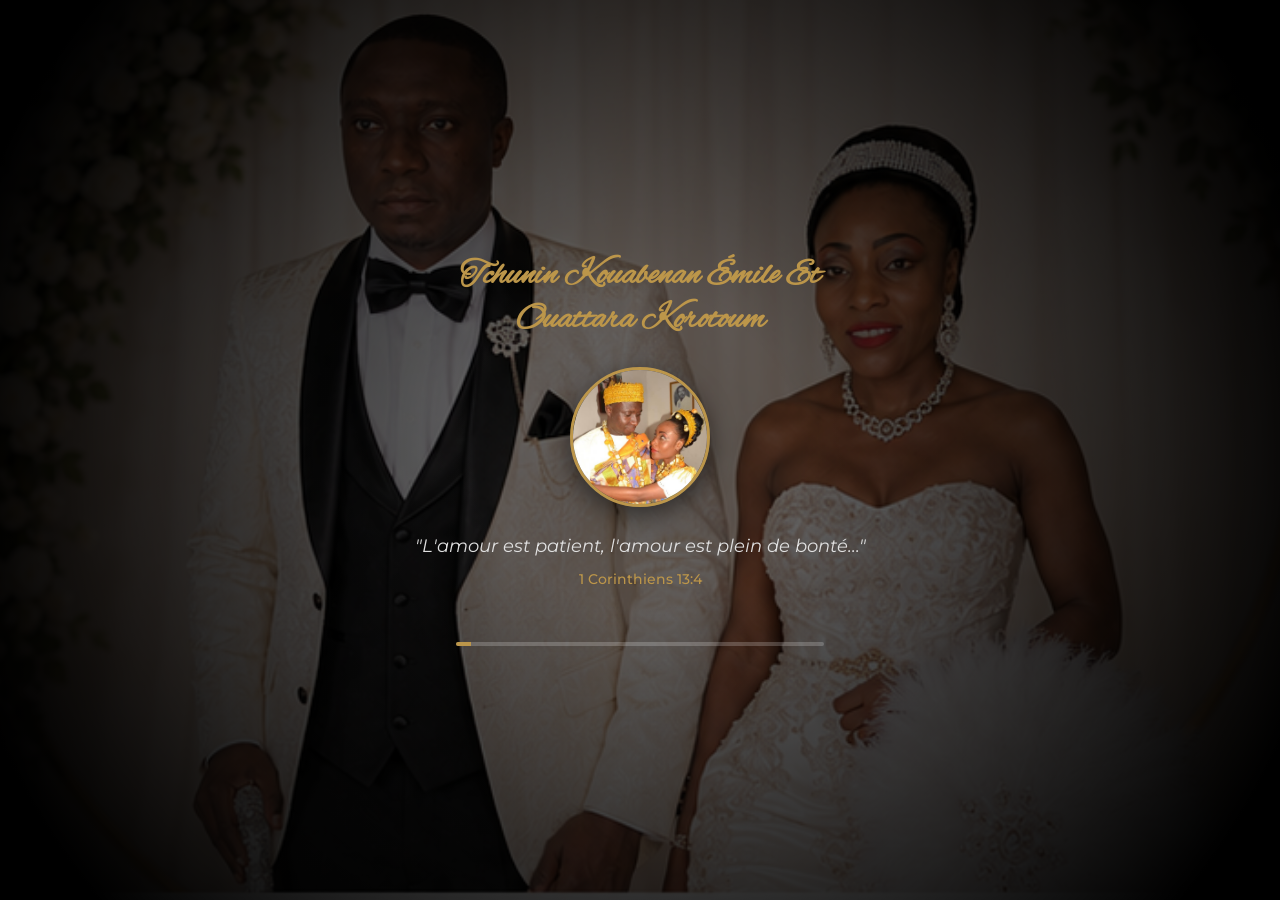
<file: index.html>
<!DOCTYPE html>
<html lang="fr">
<head>
  <meta charset="UTF-8">
  <meta name="viewport" content="width=device-width, initial-scale=1.0">
  <title>TCHUNIN KOUABENAN ÉMILE & OUATTARA KOROTOUM</title>
  
  <link rel="icon" type="image/jpeg" href="images/photo 001.jpeg">
  <link rel="apple-touch-icon" href="images/photo 001.jpeg">
  
  <link rel="preconnect" href="https://fonts.googleapis.com">
  <link rel="preconnect" href="https://fonts.gstatic.com" crossorigin>
  <link href="https://fonts.googleapis.com/css2?family=Alex+Brush&family=Montserrat:wght@300;400;500;600;700&display=swap" rel="stylesheet">
  
  <link rel="stylesheet" href="https://cdnjs.cloudflare.com/ajax/libs/font-awesome/6.5.1/css/all.min.css">
  
  <link rel="stylesheet" href="style.css">
</head>
<body>

  <div id="loader">
    <img src="images/photo 1.png" alt="Fond Couple" class="loader-bg-img">
    <div class="loader-overlay"></div>
    
    <div class="loader-content">
      <h1 class="loader-names">Tchunin Kouabenan Émile et Ouattara Korotoum</h1>
      <div class="loader-img-container">
        <img src="images/bis.jpeg" alt="Couple" class="loader-avatar">
      </div>
      <div class="verse-container">
        <p class="loader-text" id="bible-verse">"L'amour est patient, l'amour est plein de bonté..."</p>
        <p class="loader-reference" id="bible-reference">1 Corinthiens 13:4</p>
      </div>
      <div class="progress-container">
        <div class="loading-bar" id="loading-bar"></div>
      </div>
    </div>
  </div>

  <div id="main-content" class="hidden">
    
    <nav class="navbar">
      <div class="nav-container">
        <div class="nav-logo">E & K</div>
        
        <div class="hamburger-icon" onclick="toggleMenu()">
          <i class="fa-solid fa-bars"></i>
        </div>

        <ul class="nav-links" id="navLinks">
          <li><a href="#accueil" onclick="closeMenuMobile()">Accueil</a></li>
          <li><a href="#apropos" onclick="closeMenuMobile()">À Propos</a></li>
          <li><a href="#programme" onclick="closeMenuMobile()">Programme</a></li>
          <li><a href="galerie.html">Galerie Photos 🎵</a></li>
          <li><a href="#localisation" onclick="closeMenuMobile()">Localisation</a></li>
          <li><a href="#reservation" onclick="closeMenuMobile()">Réservation</a></li>
        </ul>
      </div>
    </nav>

    <header id="accueil">
      <div class="slideshow-container">
        <div class="hero-slide active" style="background-image: url('images/photo 7 bis.jpg');"></div>
        <div class="hero-slide" style="background-image: url('images/photo 1.png');"></div>
        <div class="hero-slide" style="background-image: url('images/photo 12 bis.jpeg');"></div>
      </div>
      
      <div class="overlay">
        <h1 class="main-title">Emile & Korotoum</h1>
        <p class="couple-subtitle">
          <span> Leurs cœurs scintillent d’amour. </span>
        </p>
        <p class="date">Samedi 18 Juillet 2026 – Gagnoa</p>
      </div>
    </header>

    <section id="apropos" class="section-container">
      <h2>Notre Histoire</h2>
      <div class="apropos-content">
        <div class="apropos-text">
          <h3>Un Amour Éprouvé et Couronné par la Foi</h3>
          <p>Bienvenue sur notre espace d’amour ! C’est ici que commence le décompte vers notre plus beau jour. Nous sommes impatients de célébrer notre union à vos côtés le 18 juillet à Gagnoa. Mais avant de prononcer ce "Oui" sacré, nous voulons vous ouvrir nos cœurs sur le chemin qui nous a menés jusqu’ici. Un chemin sculpté par le Créateur, fait de victoires, mais aussi de vallées secrètes.</p>

          <blockquote>
            <p><strong>Ésaïe 54:10</strong><br>
            <em>"Quand les montagnes s'éloigneraient, quand les collines chancelleraient, mon amour ne s'éloignera point de toi, et mon alliance de paix ne chancellera point, dit l'Éternel, qui a compassion de toi."</em></p>
          </blockquote>

          <p>Au tout début, notre rencontre a été une évidence douce. Deux vies qui se croisent et qui décident de marcher au même rythme.</p>

          <h4 style="color: #bc964a; margin: 20px 0 10px 0; font-size: 1.1rem; text-transform: uppercase; letter-spacing: 1px;">Les moments de doute : Quand la foi chancelle</h4>
          <p>Pourtant, construire un amour durable exige de passer par le feu de l'épreuve. Il y a eu des saisons de doutes profonds. Des moments où le silence s'est installé, où la peur de l'engagement, les incertitudes de la vie et nos propres faiblesses humaines nous ont fait vaciller. Nous avons connu cette tempête intérieure où l'on se demande si les fondations tiendront. Mais c’est précisément au plus fort du doute, quand nos propres forces ont échoué, que nous avons compris qu'un couple ne tient pas par la magie des sentiments, mais par la solidité d'une promesse partagée sous le regard de Dieu.</p>

          <blockquote>
            <p><strong>Proverbes 17:17</strong><br>
            <em>"L’ami aime en tout temps, et dans le malheur il se montre un frère."</em></p>
          </blockquote>

          <h4 style="color: #bc964a; margin: 20px 0 10px 0; font-size: 1.1rem; text-transform: uppercase; letter-spacing: 1px;">Le Pardon et la Confiance restaurée : Reconstruire sur le roc</h4>
          <p>L'amour véritable n'est pas l'absence de blessures, c'est l'art de savoir se pardonner. Nous nous sommes heurtés à nos imperfections. Nous avons dû apprendre à briser l'orgueil, à déposer les armes du ressentiment et à choisir le pardon réciproque comme une respiration quotidienne. Pardonner, ce fut accepter de nettoyer le passé pour offrir à l'autre un avenir neuf. C’est par ce pardon purifiant que notre confiance est devenue inébranlable : nous ne craignons plus l'avenir, car nous savons que nous savons nous relever.</p>

          <blockquote>
            <p><strong>Michée 7:18</strong><br>
            <em>"Il ne garde pas sa colère à toujours, car il prend plaisir à la miséricorde."</em></p>
          </blockquote>

          <h4 style="color: #bc964a; margin: 20px 0 10px 0; font-size: 1.1rem; text-transform: uppercase; letter-spacing: 1px;">La Solidité en Dieu : Un amour qui ne fléchit plus</h4>
          <p>Aujourd’hui, le doute a été vaincu par une confiance absolue. Confiance en la personne que nous avons en face de nous, forgée par le respect et la vérité. Confiance suprême en Dieu, le gardien de notre alliance. Nous arrivons à l'autel le cœur guéri, fortifié et profondément reconnaissant.</p> 

          <p>Nous avons hâte de vous retrouver à la Mairie de Gagnoa, à la Paroisse Sainte Marie de Babré, puis à l'Espace Neverland pour sceller cette grâce. Nous avançons vers cette nouvelle vie portés par cette parole puissante :</p>

          <blockquote>
            <p><strong>Lamentations 3:22-23</strong><br>
            <em>"Les bontés de l'Éternel ne sont pas épuisées, ses compassions ne sont pas à leur terme ; elles se renouveillement chaque matin. Oh ! que ta fidélité est grande !"</em></p>
          </blockquote>
        </div>
        <div class="apropos-img">
          <img src="images/photo 12 bis.jpeg" alt="Notre Histoire">
        </div>
      </div>
    </section>

    <section id="programme" class="section-container bg-light">
      <div class="section-container">
        <h2>Le Programme du Jour</h2>
        <div class="programme-grid">
          <div class="programme-card">
            <div class="programme-icon"><i class="fa-solid fa-gavel"></i></div>
            <div class="programme-time">09h00</div>
            <h3>Mariage Civil</h3>
            <p><strong>Lieu :</strong> Mairie de Gagnoa</p>
            <p>C'est devant la loi que nous scellerons officiellement notre engagement. Soyez ponctuels !</p>
          </div>
          <div class="programme-card">
            <div class="programme-icon"><i class="fa-solid fa-church"></i></div>
            <div class="programme-time">11h00</div>
            <h3>Bénédiction Nuptiale</h3>
            <p><strong>Lieu :</strong> Paroisse Sainte Marie de Babré</p>
            <p>Nous nous réunirons à l'église pour consacrer notre union devant Dieu.</p>
          </div>
          <div class="programme-card">
            <div class="programme-icon"><i class="fa-solid fa-glass-cheers"></i></div>
            <div class="programme-time">13h00</div>
            <h3>Réception & Festivités</h3>
            <p><strong>Lieu :</strong> Espace Neverland</p>
            <p><em>(Route Ony-Babré)</em></p>
            <p>Place à la fête ! Rejoignez-nous pour partager un délicieux repas et danser.</p>
          </div>
        </div>
      </div>
    </section>

    <section id="localisation" class="section-container">
      <h2>Venir à l'Événement</h2>
      <div class="localisation-content">
        <div class="localisation-info">
          <h3>Gagnoa, Côte d'Ivoire</h3>
          <p>Retrouvez ci-dessous la localisation de la ville de Gagnoa pour organiser vos trajets.</p>
        </div>
        <div class="map-container">
          <iframe src="https://www.google.com/maps/embed?pb=!1m18!1m12!1m3!1d15904.472856417757!2d-5.9525206!3d6.1319757!2m3!1f0!2f0!3f0!3m2!1i1024!2i768!4f13.1!3m3!1m2!1s0xfce38e12a0f8bf3%3A0xc3f8476839b23b49!2sGagnoa%2C%20C%C3%B4te%20d'Ivoire!5e0!3m2!1sfr!2sfr!4v1650000000000!5m2!1sfr!2sfr" width="100%" height="400" style="border:0;" allowfullscreen="" loading="lazy"></iframe>
        </div>
      </div>
    </section>

    <section id="reservation" class="section-container bg-light">
      <div class="section-container">
        <h2>Réservations & Contacts</h2>
        <p class="section-subtitle">Merci de confirmer votre présence </p>
        
        <div class="reservation-container">
          <form class="reservation-form" id="rsvpForm">
            <div class="form-group">
              <label for="name">Nom complet</label>
              <input type="text" id="name" name="Nom" placeholder="Ex: Marc Koffi" required>
            </div>
            <div class="form-group">
              <label for="guests">Nombre d'accompagnants</label>
              <select id="guests" name="Accompagnants">
                <option value="0">Je viens seul(e)</option>
                <option value="1">1 personne</option>
                <option value="2">2 personnes</option>
                <option value="3">3 personnes ou plus</option>
              </select>
            </div>
            <div class="form-group">
              <label for="presence">Serez-vous parmi nous ?</label>
              <select id="presence" name="Presence" required>
                <option value="oui">Oui, avec joie !</option>
                <option value="non">Non, malheureusement</option>
              </select>
            </div>
            <div class="form-group">
              <label for="message">Un petit mot pour les mariés ? (Optionnel)</label>
              <textarea id="message" name="Message" rows="4" placeholder="Votre chaleureux message..."></textarea>
            </div>
            <button type="submit" class="btn-submit" id="submitBtn">Confirmer ma présence</button>
          </form>

          <div class="contact-details">
            <h3>Besoin d'aide ?</h3>
            <p>Contactez-nous directement :</p>
            <ul>
              <li><strong>Téléphone :</strong> +225 07 08 07 11 94 </li>
              <li><strong>Email :</strong> kouabenanemile@gmail.com</li>
            </ul>
          </div>
        </div>

        <div id="downloadSuccessBox" class="invitation-success-box">
          <i class="fa-solid fa-circle-check" style="color: #bc964a; font-size: 2.5rem; margin-bottom: 15px;"></i>
          <h3>Présence confirmée avec succès !</h3>
          <p>Votre carte d'invitation officielle personnalisée en image a été générée et téléchargée automatiquement.</p>
          <button type="button" class="btn-download-again" id="btnDownloadAgain">
            <i class="fa-solid fa-download"></i> Ré-échantillonner / Télécharger l'image
          </button>
        </div>

        <canvas id="invitationCanvas" width="1000" height="1000"></canvas>

      </div>
    </section>

    <footer>
      <p>Fait avec ❤️ pour Emile & Korotoum — © 2026</p>
    </footer>

  </div>

  <script src="script.js"></script>
</body>
</html>
</file>
<file: style.css>
/* ==========================================
   1. RESET & CONFIGURATIONS DE BASE
   ========================================== */
* {
  margin: 0;
  padding: 0;
  box-sizing: border-box;
}

html {
  scroll-behavior: smooth;
}

body {
  font-family: 'Montserrat', sans-serif;
  background-color: #ffffff;
  color: #333333;
  overflow-x: hidden;
}

/* ==========================================
   2. ÉCRAN DE CHARGEMENT (LOADER 30s)
   ========================================== */
#loader {
  position: fixed;
  inset: 0;
  background-color: #000000;
  z-index: 9999;
  display: flex;
  align-items: center;
  justify-content: center;
  transition: opacity 0.5s ease;
}

.loader-bg-img {
  position: absolute;
  inset: 0;
  width: 100%;
  height: 100%;
  object-fit: cover;
  opacity: 0.4;
}

.loader-overlay {
  position: absolute;
  inset: 0;
  background: radial-gradient(circle, transparent 20%, #000000 90%);
}

.loader-content {
  position: relative;
  z-index: 2;
  text-align: center;
  color: #ffffff;
  padding: 20px;
  max-width: 500px;
  width: 100%;
}

.loader-names {
  font-family: 'Alex Brush', cursive;
  font-size: 2.2rem;
  color: #bc964a;
  margin-bottom: 25px;
  text-transform: capitalize;
}

.loader-img-container {
  width: 140px;
  height: 140px;
  margin: 0 auto 25px auto;
  border-radius: 50%;
  border: 3px solid #bc964a;
  overflow: hidden;
  box-shadow: 0 8px 25px rgba(0,0,0,0.5);
}

.loader-avatar {
  width: 100%;
  height: 100%;
  object-fit: cover;
}

.verse-container {
  margin-bottom: 30px;
  min-height: 80px;
}

.loader-text {
  font-style: italic;
  font-size: 1.1rem;
  line-height: 1.6;
  color: #e0e0e0;
}

.loader-reference {
  font-size: 0.9rem;
  color: #bc964a;
  margin-top: 10px;
  font-weight: 500;
}

.progress-container {
  width: 80%;
  height: 4px;
  background-color: rgba(255, 255, 255, 0.2);
  margin: 0 auto;
  border-radius: 2px;
  overflow: hidden;
}

.loading-bar {
  width: 0%;
  height: 100%;
  background-color: #bc964a;
  transition: width 0.1s linear;
}

.hidden {
  display: none !important;
  opacity: 0;
}

/* ==========================================
   3. BARRE DE NAVIGATION RESPONSIVE
   ========================================== */
.navbar {
  position: fixed;
  top: 0;
  left: 0;
  width: 100%;
  background-color: rgba(255, 255, 255, 0.95);
  backdrop-filter: blur(10px);
  box-shadow: 0 2px 10px rgba(0,0,0,0.05);
  z-index: 1000;
  padding: 15px 0;
}

.nav-container {
  display: flex;
  justify-content: space-between;
  align-items: center;
  width: 100%;
  max-width: 1200px;
  margin: 0 auto;
  padding: 0 20px;
  position: relative;
}

.nav-logo {
  font-family: 'Alex Brush', cursive;
  font-size: 1.8rem;
  font-weight: bold;
  color: #bc964a;
}

.hamburger-icon {
  display: none;
  font-size: 1.5rem;
  color: #333333;
  cursor: pointer;
  transition: color 0.3s;
}

.hamburger-icon:hover {
  color: #bc964a;
}

.nav-links {
  display: flex;
  list-style: none;
  gap: 25px;
}

.nav-links li a {
  text-decoration: none;
  color: #555555;
  font-size: 0.9rem;
  font-weight: 500;
  text-transform: uppercase;
  letter-spacing: 1px;
  transition: color 0.3s;
}

.nav-links li a:hover {
  color: #bc964a;
}

/* ==========================================
   4. ACCUEIL (HERO) AVEC DIAPORAMA AUTOMATIQUE
   ========================================== */
#accueil {
  position: relative;
  height: 100vh;
  display: flex;
  align-items: center;
  justify-content: center;
  text-align: center;
  background-color: #111111;
  overflow: hidden;
}

.slideshow-container {
  position: absolute;
  inset: 0;
  z-index: 0;
}

.hero-slide {
  position: absolute;
  inset: 0;
  background-size: cover;
  background-position: center;
  opacity: 0;
  transition: opacity 1.5s ease-in-out;
}

.hero-slide.active {
  opacity: 0.5;
}

.overlay {
  position: relative;
  z-index: 1;
  color: #ffffff;
  padding: 0 20px;
}

.main-title {
  font-family: 'Alex Brush', cursive;
  font-size: 4.5rem;
  font-weight: 400;
  color: #ffffff;
  text-shadow: 2px 2px 10px rgba(0, 0, 0, 0.6);
  text-transform: capitalize;
}

.couple-subtitle {
  font-size: 1.1rem;
  color: #bc964a;
  font-weight: 500;
  margin-top: 8px;
  letter-spacing: 2px;
  text-transform: lowercase;
  text-shadow: 1px 1px 5px rgba(0, 0, 0, 0.5);
}

.couple-subtitle span {
  text-transform: uppercase;
}

.date {
  font-size: 1.2rem;
  letter-spacing: 1px;
  margin-top: 20px;
  font-weight: 300;
  text-shadow: 1px 1px 5px rgba(0, 0, 0, 0.5);
}

/* ==========================================
   5. STYLES DES SECTIONS REPRISES
   ========================================== */
.section-container {
  padding: 80px 20px;
  max-width: 1200px;
  margin: 0 auto;
}

.bg-light {
  background-color: #faf8f5;
  max-width: 100%;
}

.bg-light .section-container {
  padding: 80px 20px;
}

.section-container h2 {
  font-family: 'Alex Brush', cursive;
  font-size: 3rem;
  color: #bc964a;
  text-align: center;
  margin-bottom: 40px;
  font-weight: 400;
}

/* ==========================================
   6. SECTION À PROPOS
   ========================================== */
.apropos-content {
  display: flex;
  gap: 50px;
  align-items: center;
}

.apropos-text {
  flex: 1;
  line-height: 1.8;
  font-size: 1rem;
  color: #555555;
}

.apropos-text h3 {
  font-size: 1.5rem;
  color: #222222;
  margin-bottom: 20px;
  font-weight: 400;
}

.apropos-text p {
  margin-bottom: 20px;
  text-align: justify;
}

blockquote {
  border-left: 3px solid #bc964a;
  padding-left: 20px;
  margin: 25px 0;
  font-style: italic;
  background-color: #faf8f5;
  padding: 15px 20px;
  border-radius: 0 8px 8px 0;
}

.apropos-img {
  flex: 1;
  border-radius: 15px;
  overflow: hidden;
  box-shadow: 0 10px 30px rgba(0,0,0,0.08);
}

.apropos-img img {
  width: 100%;
  height: 100%;
  object-fit: cover;
  display: block;
}

/* ==========================================
   7. SECTION PROGRAMME
   ========================================== */
.programme-grid {
  display: grid;
  grid-template-cols: repeat(3, 1fr);
  gap: 30px;
}

.programme-card {
  background: #ffffff;
  padding: 40px 30px;
  border-radius: 12px;
  text-align: center;
  box-shadow: 0 5px 20px rgba(0,0,0,0.03);
  border: 1px solid #f1f1f1;
  transition: transform 0.3s ease;
}

.programme-card:hover {
  transform: translateY(-5px);
}

.programme-icon {
  font-size: 2rem;
  color: #bc964a;
  margin-bottom: 15px;
}

.programme-time {
  font-size: 1.2rem;
  font-weight: 600;
  color: #222222;
  margin-bottom: 10px;
}

.programme-card h3 {
  font-size: 1.1rem;
  margin-bottom: 15px;
  color: #bc964a;
  text-transform: uppercase;
  letter-spacing: 1px;
}

.programme-card p {
  font-size: 0.9rem;
  color: #666666;
  line-height: 1.6;
}

/* ==========================================
   8. LOCALISATION & CARTE
   ========================================== */
.localisation-content {
  text-align: center;
}

.localisation-info h3 {
  font-size: 1.5rem;
  margin-bottom: 10px;
  font-weight: 400;
}

.localisation-info p {
  color: #666666;
  margin-bottom: 30px;
}

.map-container {
  border-radius: 15px;
  overflow: hidden;
  box-shadow: 0 10px 30px rgba(0,0,0,0.05);
  max-width: 900px;
  margin: 0 auto;
}

/* ==========================================
   9. FORMULAIRE RSVP
   ========================================== */
.section-subtitle {
  text-align: center;
  color: #777777;
  margin-top: -30px;
  margin-bottom: 5px;
  font-size: 0.95rem;
}

.reservation-container {
  display: flex;
  gap: 50px;
  margin-top: 40px;
  align-items: flex-start;
}

.reservation-form {
  flex: 1.5;
  background-color: #faf8f5;
  padding: 40px;
  border-radius: 15px;
}

.form-group {
  margin-bottom: 20px;
}

.form-group label {
  display: block;
  font-size: 0.85rem;
  font-weight: 600;
  text-transform: uppercase;
  letter-spacing: 0.5px;
  margin-bottom: 8px;
  color: #444444;
}

.form-group input,
.form-group select,
.form-group textarea {
  width: 100%;
  padding: 12px 15px;
  border: 1px solid #e1e1e1;
  background-color: #ffffff;
  border-radius: 8px;
  font-family: inherit;
  font-size: 0.95rem;
  color: #333333;
  outline: none;
  transition: border-color 0.3s;
}

.form-group input:focus,
.form-group select:focus,
.form-group textarea:focus {
  border-color: #bc964a;
}

.btn-submit {
  width: 100%;
  background-color: #bc964a;
  color: #ffffff;
  border: none;
  padding: 15px;
  font-size: 1rem;
  font-weight: 500;
  border-radius: 8px;
  cursor: pointer;
  text-transform: uppercase;
  letter-spacing: 1px;
  transition: background-color 0.3s;
}

.btn-submit:hover {
  background-color: #a37f37;
}

.contact-details {
  flex: 1;
  background-color: #ffffff;
  padding: 40px;
  border-radius: 15px;
  border: 1px solid #f1f1f1;
}

.contact-details h3 {
  font-size: 1.3rem;
  margin-bottom: 15px;
  font-weight: 400;
}

.contact-details p {
  color: #666666;
  margin-bottom: 20px;
}

.contact-details ul {
  list-style: none;
}

.contact-details ul li {
  margin-bottom: 12px;
  font-size: 0.95rem;
}

.contact-details ul li strong {
  color: #bc964a;
}

/* ==========================================
   10. ZONE INVITATION AUTOMATIQUE (Nouveau)
   ========================================== */
.invitation-success-box {
  display: none;
  max-width: 550px;
  margin: 30px auto;
  padding: 25px;
  background: #ffffff;
  border: 2px dashed #bc964a;
  border-radius: 12px;
  text-align: center;
  box-shadow: 0 10px 25px rgba(0,0,0,0.05);
}

.invitation-success-box h3 {
  font-family: 'Montserrat', sans-serif;
  font-weight: 600;
  color: #bc964a;
  margin-bottom: 10px;
  font-size: 1.4rem;
}

.invitation-success-box p {
  color: #444;
  font-size: 0.95rem;
  margin-bottom: 20px;
}

.btn-download-again {
  background-color: #bc964a;
  color: white;
  border: none;
  padding: 12px 25px;
  border-radius: 25px;
  cursor: pointer;
  font-family: 'Montserrat', sans-serif;
  font-weight: 500;
  font-size: 0.9rem;
  text-transform: uppercase;
  letter-spacing: 1px;
  transition: background 0.3s, transform 0.2s;
  box-shadow: 0 4px 15px rgba(188, 150, 74, 0.3);
}

.btn-download-again:hover {
  background-color: #a37f37;
  transform: translateY(-2px);
}

#invitationCanvas {
  display: none;
}

/* ==========================================
   11. FOOTER
   ========================================== */
footer {
  text-align: center;
  padding: 40px 20px;
  border-top: 1px solid #f1f1f1;
  font-size: 0.9rem;
  color: #888888;
}

/* ==========================================
   12. MEDIA QUERIES RESPONSIVE (ACCUEIL)
   ========================================== */
@media (max-width: 1024px) {
  .apropos-content {
    flex-direction: column;
  }
  .programme-grid {
    grid-template-cols: repeat(2, 1fr);
  }
  .reservation-container {
    flex-direction: column;
    width: 100%;
  }
  .reservation-form, .contact-details {
    width: 100%;
  }
}

@media (max-width: 768px) {
  .hamburger-icon {
    display: block;
  }
  .nav-links {
    display: none;
    flex-direction: column;
    position: absolute;
    top: 100%;
    right: 20px;
    background-color: #ffffff;
    box-shadow: 0 10px 25px rgba(0,0,0,0.15);
    border-radius: 12px;
    padding: 20px;
    gap: 15px;
    width: 220px;
    z-index: 1001;
    border: 1px solid #f1f5f9;
  }
  .nav-links.show {
    display: flex;
  }
  .nav-links li a {
    color: #333333 !important;
    display: block;
    font-size: 0.95rem;
    padding: 5px 0;
  }
  .main-title {
    font-size: 2.8rem !important;
  }
  .couple-subtitle {
    font-size: 0.9rem;
  }
  .programme-grid {
    grid-template-cols: 1fr;
  }
  .section-container h2 {
    font-size: 2.5rem;
  }
  .loader-names {
    font-size: 1.8rem;
  }
}

/* ==========================================
   13. STYLES SPÉCIFIQUES POUR LA GALERIE (Nouveau)
   ========================================== */
.galerie-body {
  background-color: #0c0c0c !important;
  color: #ffffff !important;
  height: 100vh;
  overflow: hidden;
  display: flex;
  flex-direction: column;
}

.galerie-header {
  padding: 20px;
  display: flex;
  justify-content: space-between;
  align-items: center;
  background: linear-gradient(to bottom, rgba(0,0,0,0.8), transparent);
  position: absolute;
  top: 0;
  left: 0;
  width: 100%;
  z-index: 10;
}

.btn-back {
  color: #ffffff;
  text-decoration: none;
  font-size: 0.9rem;
  text-transform: uppercase;
  letter-spacing: 1px;
  display: flex;
  align-items: center;
  gap: 8px;
  transition: color 0.3s;
}

.btn-back:hover {
  color: #bc964a;
}

.galerie-title {
  font-family: 'Alex Brush', cursive;
  font-size: 2.2rem;
  color: #bc964a;
}

.slider-viewport {
  flex: 1;
  width: 100%;
  height: 100%;
  position: relative;
  overflow: hidden;
}

.slider-track {
  display: flex;
  height: 100%;
  width: 100%;
  transition: transform 0.5s cubic-bezier(0.25, 0.46, 0.45, 0.94);
}

.slide-item {
  min-width: 100%;
  height: 100%;
  display: flex;
  align-items: center;
  justify-content: center;
  padding: 40px;
}

.slide-item img {
  max-width: 100%;
  max-height: 80vh;
  object-fit: contain;
  border-radius: 8px;
  box-shadow: 0 10px 40px rgba(0,0,0,0.8);
}

.arrow-btn {
  position: absolute;
  top: 50%;
  transform: translateY(-50%);
  background: rgba(255, 255, 255, 0.1);
  border: none;
  color: white;
  width: 55px;
  height: 55px;
  border-radius: 50%;
  cursor: pointer;
  font-size: 1.2rem;
  display: flex;
  align-items: center;
  justify-content: center;
  backdrop-filter: blur(5px);
  transition: background 0.3s, color 0.3s;
  z-index: 5;
}

.arrow-btn:hover {
  background: #bc964a;
  color: #000000;
}

.arrow-left { left: 25px; }
.arrow-right { right: 25px; }

.counter-badge {
  position: absolute;
  bottom: 30px;
  left: 50%;
  transform: translateX(-50%);
  background: rgba(0,0,0,0.6);
  padding: 8px 18px;
  border-radius: 20px;
  font-size: 0.9rem;
  letter-spacing: 1px;
  border: 1px solid rgba(255,255,255,0.1);
}

/* Media Queries spécifiques Galerie Mobile */
@media (max-width: 768px) {
  .slide-item { padding: 15px; }
  .arrow-btn { width: 45px; height: 45px; font-size: 1rem; }
  .arrow-left { left: 10px; }
  .arrow-right { right: 10px; }
  .galerie-title { font-size: 1.7rem; }
}
</file>
